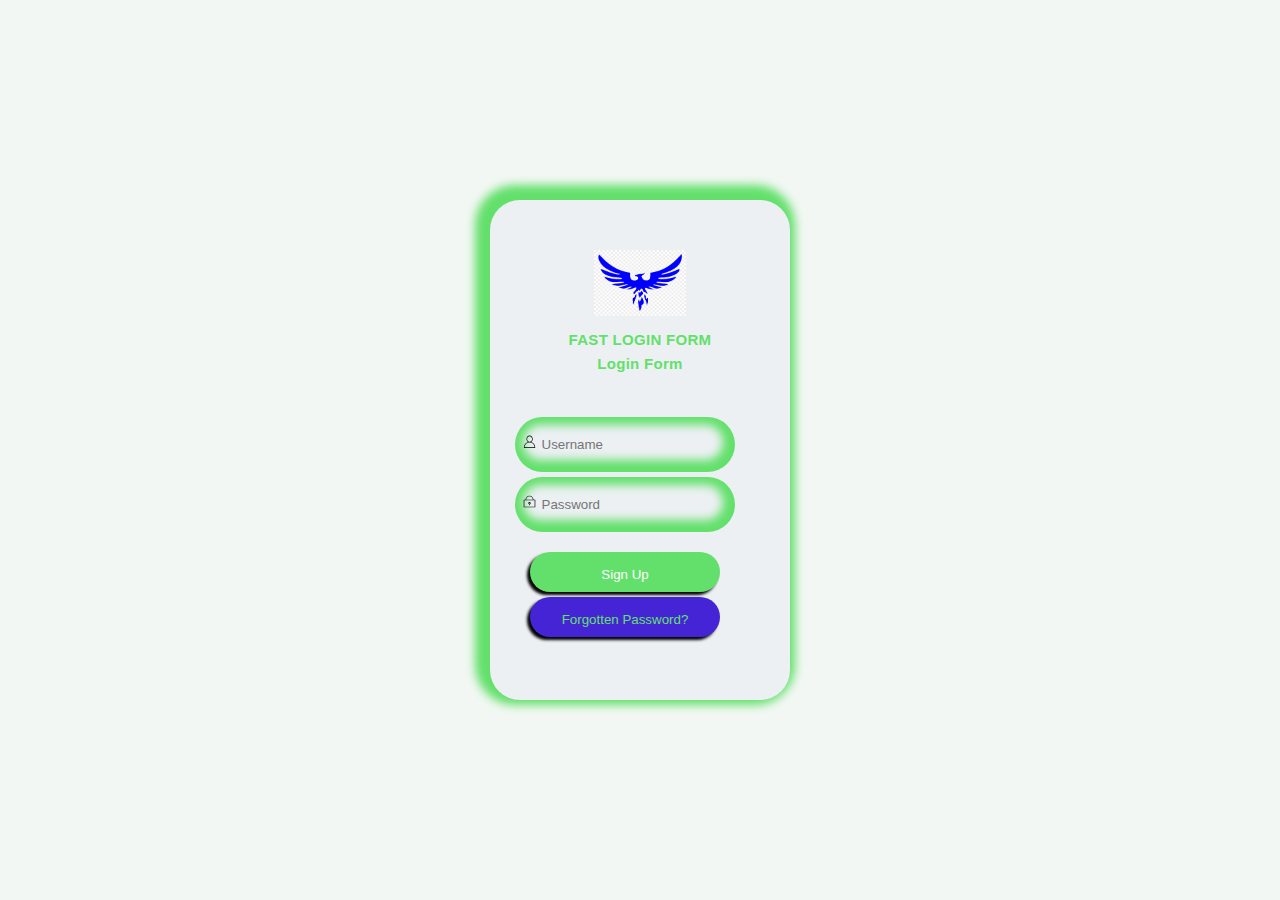
<file: index.html>
<!DOCTYPE html>
<html lang="en">
<head>
    <meta charset="UTF-8">
    <meta http-equiv="X-UA-Compatible" content="IE=edge">
    <meta name="viewport" content="width=device-width, initial-scale=1.0">
    <link rel="Stylesheet" href="CSS/index.css">
    <title>Login</title>
    <link rel="Icon" href="img/download.png" type="image/gif/png">
</head>
<body>
    
    <div class="login-form">
       <img src="img/download.png" alt="logo" width="100" height="66">
       <div class="title">Fast Login Form</div>
       <div class="Sub-title">Login Form</div>
       <div class="fields">
           <div class="username"><svg class="svg-icon" viewBox="0 0 20 20">
            <path d="M12.075,10.812c1.358-0.853,2.242-2.507,2.242-4.037c0-2.181-1.795-4.618-4.198-4.618S5.921,4.594,5.921,6.775c0,1.53,0.884,3.185,2.242,4.037c-3.222,0.865-5.6,3.807-5.6,7.298c0,0.23,0.189,0.42,0.42,0.42h14.273c0.23,0,0.42-0.189,0.42-0.42C17.676,14.619,15.297,11.677,12.075,10.812 M6.761,6.775c0-2.162,1.773-3.778,3.358-3.778s3.359,1.616,3.359,3.778c0,2.162-1.774,3.778-3.359,3.778S6.761,8.937,6.761,6.775 M3.415,17.69c0.218-3.51,3.142-6.297,6.704-6.297c3.562,0,6.486,2.787,6.705,6.297H3.415z"></path>
        </svg><input type="Username" placeholder="Username" class="user_input"></div>
          <div class="password"><svg class="svg-icon" viewBox="0 0 20 20">
            <path d="M17.308,7.564h-1.993c0-2.929-2.385-5.314-5.314-5.314S4.686,4.635,4.686,7.564H2.693c-0.244,0-0.443,0.2-0.443,0.443v9.3c0,0.243,0.199,0.442,0.443,0.442h14.615c0.243,0,0.442-0.199,0.442-0.442v-9.3C17.75,7.764,17.551,7.564,17.308,7.564 M10,3.136c2.442,0,4.43,1.986,4.43,4.428H5.571C5.571,5.122,7.558,3.136,10,3.136 M16.865,16.864H3.136V8.45h13.729V16.864z M10,10.664c-0.854,0-1.55,0.696-1.55,1.551c0,0.699,0.467,1.292,1.107,1.485v0.95c0,0.243,0.2,0.442,0.443,0.442s0.443-0.199,0.443-0.442V13.7c0.64-0.193,1.106-0.786,1.106-1.485C11.55,11.36,10.854,10.664,10,10.664 M10,12.878c-0.366,0-0.664-0.298-0.664-0.663c0-0.366,0.298-0.665,0.664-0.665c0.365,0,0.664,0.299,0.664,0.665C10.664,12.58,10.365,12.878,10,12.878"></path>
        </svg><input type="Password" placeholder="Password" class="pass_input"></div>
          <button class="button"><a href="HTML/Sign Up.html"class="jd">Sign Up</a></button>
          <button class="lata"><a href="HTML/Forgotten Password.html" class="partha">Forgotten Password?</a></button>
       </div>
    </div>
</body>
</html>
</file>
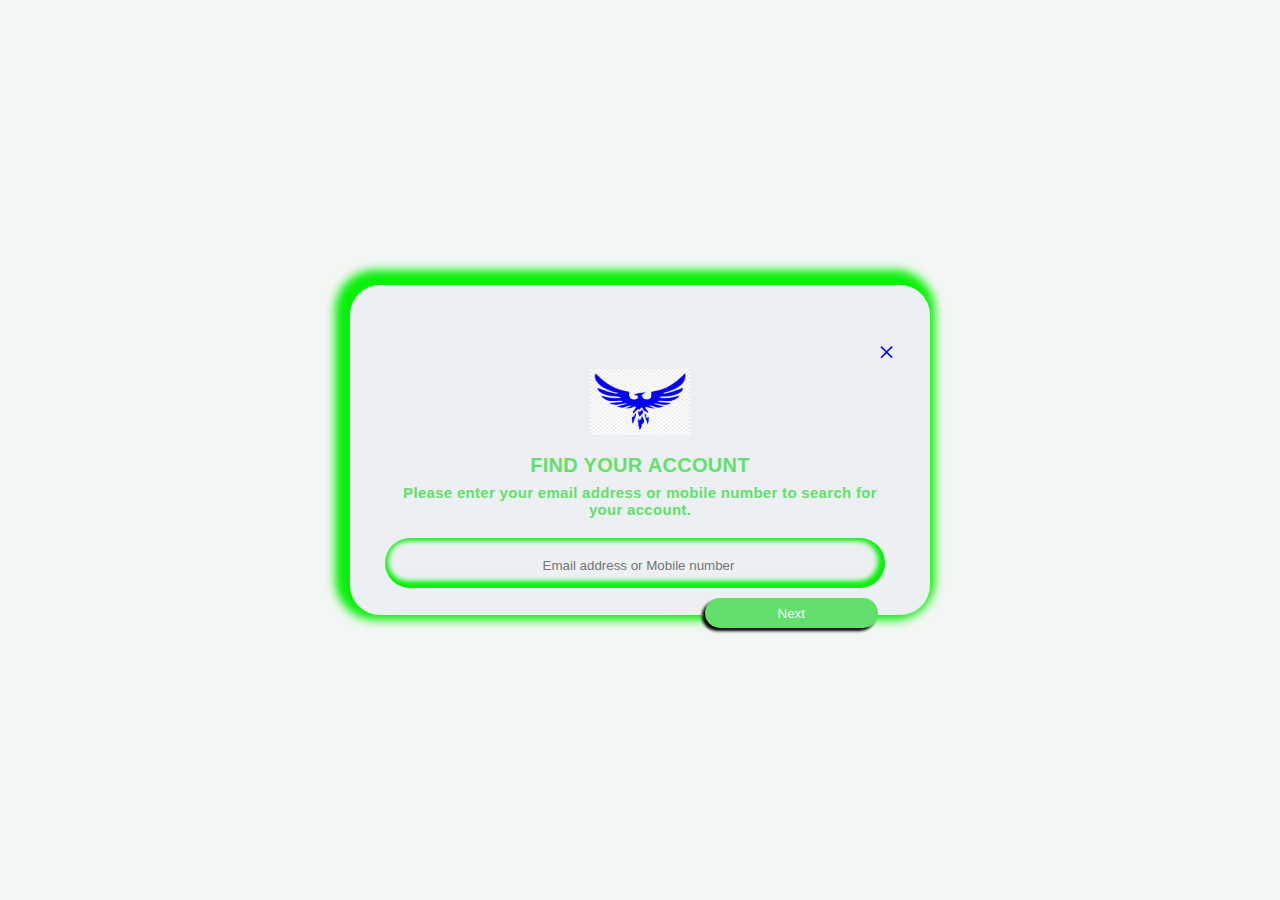
<file: HTML/Forgotten Password.html>
<!DOCTYPE html>
<html lang="en">
<head>
    <meta charset="UTF-8">
    <meta http-equiv="X-UA-Compatible" content="IE=edge">
    <meta name="viewport" content="width=device-width, initial-scale=1.0">
    <link rel="Stylesheet" href="../CSS/Forgotten password.css">
    <title>Forgotten Password। Can't Log In</title>
    <link rel="Icon" href="../img/download.png" type="image/gif/png">
</head>
<body>
    <div class="lata">
        <div class="sign"><div class="back"><a href="../index.html" class="back">×</a></div>
        <div class="logo"><img src="../img/download.png" alt="logo" width="100" height="66"></div>
        <div class="title">Find Your Account</div>
        <div class="sub-title">Please enter your email address or mobile number to search for your account.</div>
        <div class="fields">
            <div class="mobile"><input type="Email address or Mobile number" placeholder="Email address or Mobile number" size="60px" class="mobile_input"></div>
            <button class="button"><a href="../HTML/your name.html" class="meril">Next</a></button>
        </div>
        
    </div>
</body>
</html>
</file>
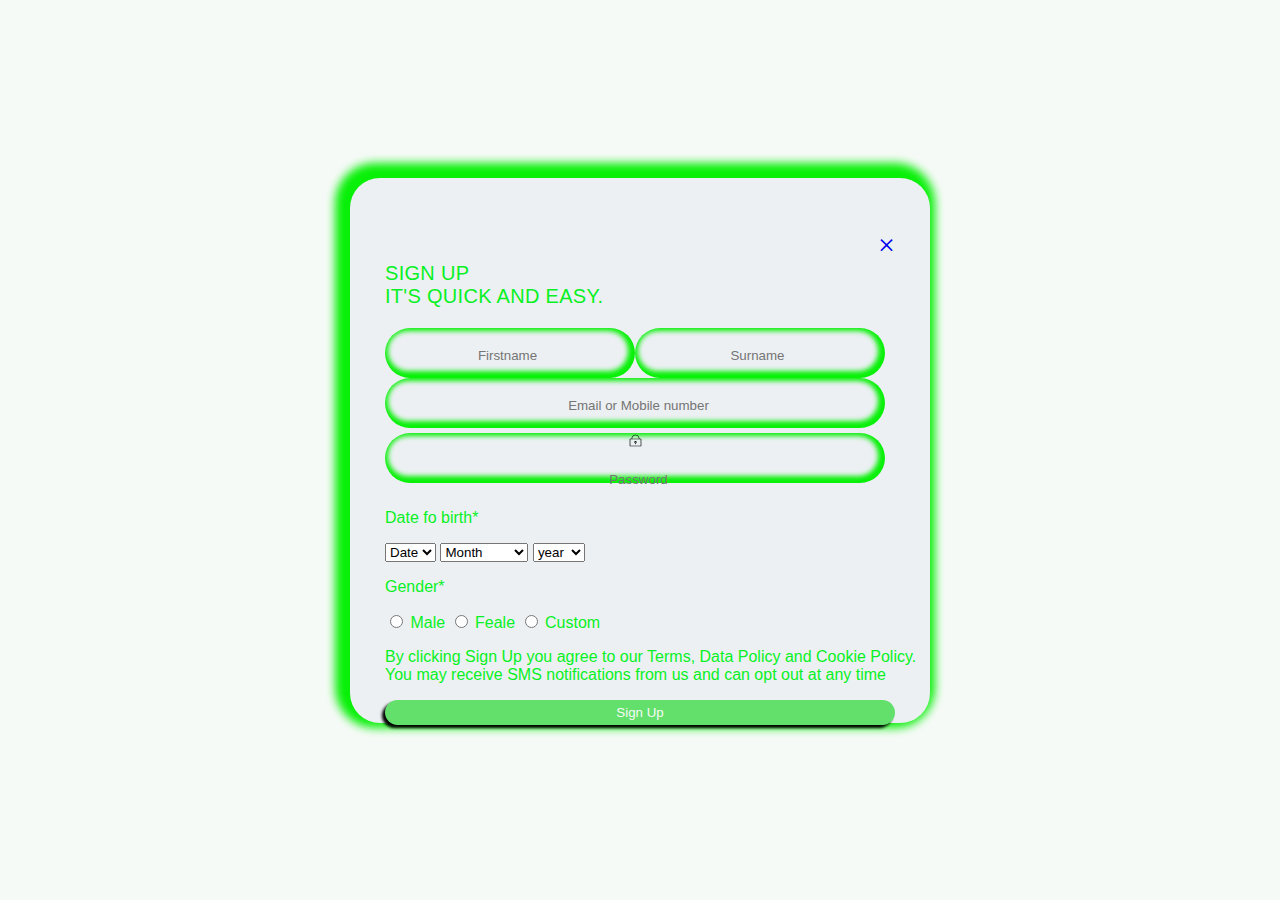
<file: HTML/Sign Up.html>
<!DOCTYPE html>
<html lang="en">
<head>
    <meta charset="UTF-8">
    <meta http-equiv="X-UA-Compatible" content="IE=edge">
    <meta name="viewport" content="width=device-width, initial-scale=1.0">
    <link rel="Stylesheet" href="../CSS/Sign Up.css">
    <title>Sign Up</title>
    <link rel="Icon" href="../img/download.png" type="image/gif/png">
</head>
<body>
    <div class="sign"><div class="back"><a href="../index.html" class="back">×</a></div>
        <div class="title">Sign Up<br/>
            It's quick and easy.</div>
            <div class="fields">
                <div class="username"><input type="Firstname" placeholder="Firstname" size="25px" class="user_input"></div>
               <div class="surname"><input type="surname" placeholder="Surname"size="25px" class="pass_input"></div>
               <div class="mobile"><input type="email or Mobile number" placeholder="Email or Mobile number" size="60px" class="mobile_input"></div>
               <div class="password"><svg class="svg-icon" viewBox="0 0 20 20">
                <path d="M17.308,7.564h-1.993c0-2.929-2.385-5.314-5.314-5.314S4.686,4.635,4.686,7.564H2.693c-0.244,0-0.443,0.2-0.443,0.443v9.3c0,0.243,0.199,0.442,0.443,0.442h14.615c0.243,0,0.442-0.199,0.442-0.442v-9.3C17.75,7.764,17.551,7.564,17.308,7.564 M10,3.136c2.442,0,4.43,1.986,4.43,4.428H5.571C5.571,5.122,7.558,3.136,10,3.136 M16.865,16.864H3.136V8.45h13.729V16.864z M10,10.664c-0.854,0-1.55,0.696-1.55,1.551c0,0.699,0.467,1.292,1.107,1.485v0.95c0,0.243,0.2,0.442,0.443,0.442s0.443-0.199,0.443-0.442V13.7c0.64-0.193,1.106-0.786,1.106-1.485C11.55,11.36,10.854,10.664,10,10.664 M10,12.878c-0.366,0-0.664-0.298-0.664-0.663c0-0.366,0.298-0.665,0.664-0.665c0.365,0,0.664,0.299,0.664,0.665C10.664,12.58,10.365,12.878,10,12.878"></path>
            </svg><input type="Password" placeholder="Password" size="60px" class="pass_input"></div>
              </div>
              <div class="date">
                <p>Date fo birth*</p>
                <select name="Date">
                    <option value ="Date"> Date</option>
                    <option value ="01"> 01</option>
                    <option value ="02"> 02</option>
                    <option value ="03"> 03</option>
                    <option value ="04"> 04</option>
                    <option value ="05"> 05</option>
                    <option value ="06"> 06</option>
                    <option value ="07"> 07</option>
                    <option value ="08"> 08</option>
                    <option value ="09"> 09</option>
                    <option value ="10"> 10</option>
                    <option value ="11"> 11</option>
                    <option value ="12"> 12</option>
                    <option value ="13"> 13</option>
                    <option value ="14"> 14</option>
                    <option value ="15"> 15</option>
                    <option value ="16"> 16</option>
                    <option value ="17"> 17</option>
                    <option value ="18"> 18</option>
                    <option value ="19"> 19</option>
                    <option value ="20"> 20</option>
                    <option value ="21"> 21</option>
                    <option value ="22"> 22</option>
                    <option value ="23"> 23</option>
                    <option value ="24"> 24</option>
                    <option value ="25"> 25</option>
                    <option value ="26"> 26</option>
                    <option value ="27"> 27</option>
                    <option value ="28"> 28</option>
                    <option value ="29"> 29</option>
                    <option value ="30"> 30</option>
                    <option value ="31"> 31</option>
        
                    
                </select>
                <select name="month"><option value="month"> Month</option>
                    <option value ="january"> January</option>
                    <option value ="february"> February</option>
                    <option value ="february"> March</option>
                    <option value ="february"> April</option>
                    <option value ="february"> May</option>
                    <option value ="february"> June</option>
                    <option value ="february"> July</option>
                    <option value ="february"> August</option>
                    <option value ="february"> September</option>
                    <option value ="february"> October</option>
                    <option value ="february"> November</option>
                    <option value ="february"> December</option></select>
                    <select name="year"><option value ="year"> year</option>
                        <option value ="1950"> 1950</option>
                        <option value ="1951"> 1950</option>
                        <option value ="1952"> 1952</option>
                        <option value ="1953"> 1953</option>
                        <option value ="1954"> 1954</option>
                        <option value ="1955"> 1955</option>
                        <option value ="1956"> 1956</option>
                        <option value ="1957"> 1957</option>
                        <option value ="1958"> 1958</option>
                        <option value ="1959"> 1959</option>
                        <option value ="1960"> 1960</option>
                        <option value ="1961"> 1961</option>
                        <option value ="1962"> 1962</option>
                        <option value ="1963"> 1963</option>
                        <option value ="1964"> 1964</option>
                        <option value ="1965"> 1965</option>
                        <option value ="1966"> 1966</option>
                        <option value ="1967"> 1967</option>
                        <option value ="1968"> 1968</option>
                        <option value ="1969"> 1969</option>
                        <option value ="1970"> 1970</option>
                        <option value ="1971"> 1971</option>
                        <option value ="1972"> 1972</option>
                        <option value ="1973"> 1973</option>
                        <option value ="1974"> 1974</option>
                        <option value ="1975"> 1975</option>
                        <option value ="1976"> 1976</option>
                        <option value ="1977"> 1977</option>
                        <option value ="1978"> 1978</option>
                        <option value ="1979"> 1979</option>
                        <option value ="1980"> 1980</option>
                        <option value ="1981"> 1981</option>
                        <option value ="1982"> 1982</option>
                        <option value ="1983"> 1983</option>
                        <option value ="1984"> 1984</option>
                        <option value ="1985"> 1985</option>
                        <option value ="1986"> 1986</option>
                        <option value ="1987"> 1987</option>
                        <option value ="1988"> 1988</option>
                        <option value ="1989"> 1989</option>
                        <option value ="1990"> 1990</option>
                        <option value ="1991"> 1991</option>
                        <option value ="1992"> 1992</option>
                        <option value ="1993"> 1993</option>
                        <option value ="1994"> 1994</option>
                        <option value ="1995"> 1995</option>
                        <option value ="1996"> 1996</option>
                        <option value ="1997"> 1997</option>
                        <option value ="1998"> 1998</option>
                        <option value ="1999"> 1999</option>
                        <option value ="2000"> 2000</option>
                        
                        <option value ="2001"> 2001</option>
                        <option value ="2002"> 2002</option>
                        <option value ="2003"> 2003</option>
                        <option value ="2004"> 2004</option>
                        <option value ="2005"> 2005</option>
                        <option value ="2006"> 2006</option>
                        <option value ="2007"> 2007</option>
                        <option value ="2008"> 2008</option>
                        <option value ="2009"> 2009</option>
                        <option value ="2010"> 2010</option>
                        <option value ="2011"> 2011</option>
                        <option value ="2012"> 2012</option>
                        <option value ="2013"> 2013</option>
                        <option value ="2014"> 2014</option>
                        <option value ="2015"> 2015</option>
                        <option value ="2016"> 2016</option>
                        <option value ="2017"> 2017</option>
                        <option value ="2018"> 2018</option>
                        <option value ="2019"> 2019</option>
                        <option value ="2020"> 2020</option>
                        <option value ="2021"> 2021</option>
                        <option value ="2022"> 2022</option>
                        </select>
                        <p>Gender*</p>
                        <input type="radio" id="Male" name="fav_language" value="Male">
                        <label for="Male">Male</label>
                        <input type="radio" id="Feale" name="fav_language" value="Feale">
                        <label for="Feale">Feale</label>
                        <input type="radio" id="Custom" name="fav_language" value="Custom">
                        <label for="Custom">Custom</label>
                        <p>By clicking Sign Up you agree to our Terms, Data Policy and Cookie Policy. <br/>You may receive SMS notifications from us and can opt out at any time</p>
                        <button class="button"><a href="../index.html" class="meril">Sign Up</a></button>
                    
              </div>
    </div>
    
    
</body>
</html>
</file>
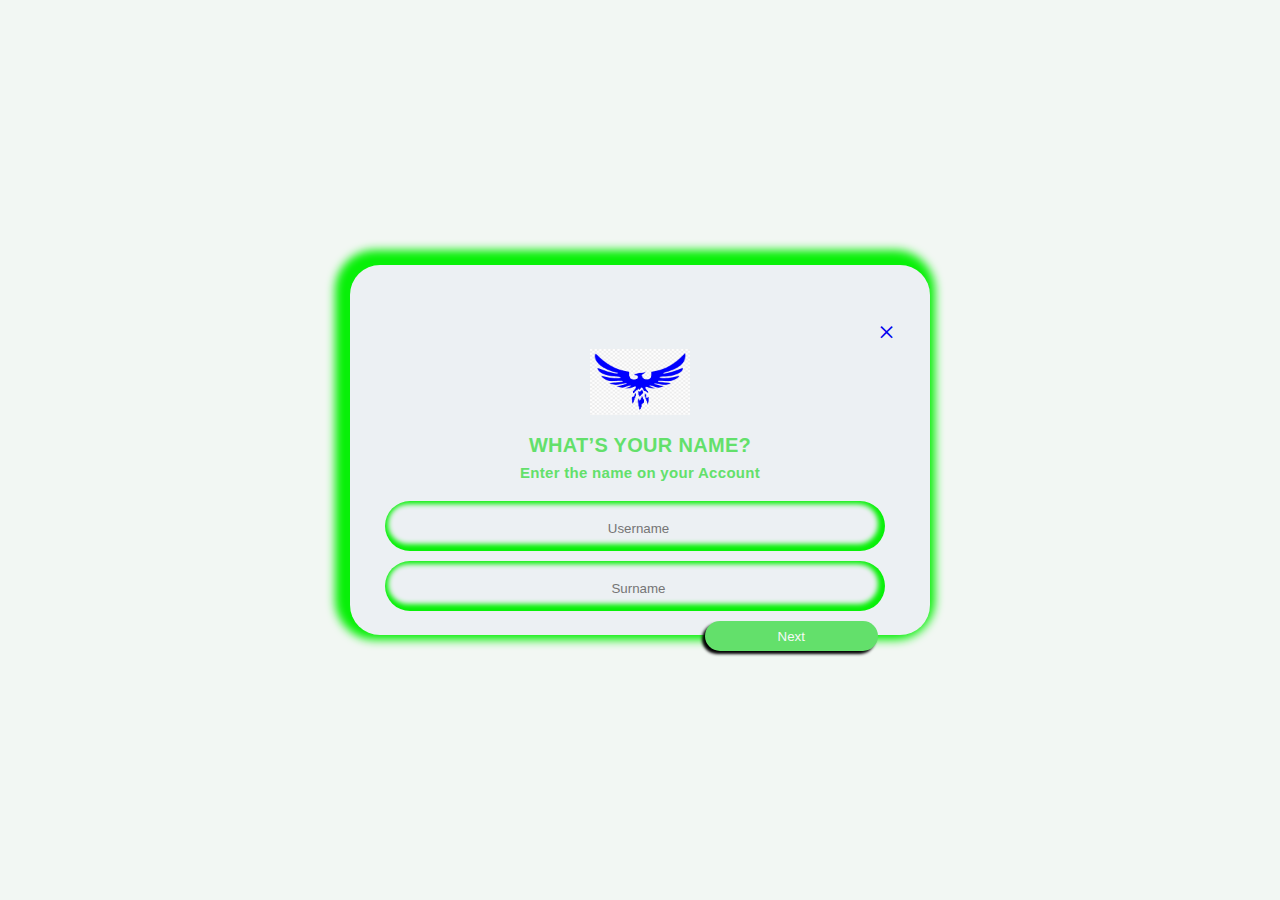
<file: HTML/your name.html>
<!DOCTYPE html>
<html lang="en">
<head>
    <meta charset="UTF-8">
    <meta http-equiv="X-UA-Compatible" content="IE=edge">
    <meta name="viewport" content="width=device-width, initial-scale=1.0">
    <link rel="Stylesheet" href="../CSS/your name.css">
    <title>Forgotten Password। Can't Log In</title>
    <link rel="Icon" href="../img/download.png" type="image/gif/png">
</head>
<body>
    <div class="lata">
        <div class="sign"><div class="back"><a href="../index.html" class="back">×</a></div>
    <div class="logo"><img src="../img/download.png" alt="logo" width="100" height="66"></div>
    <div class="title">What’s your name?</div>
    <div class="sub-title">Enter the name on your Account</div>
    <div class="fields">
        <div class="mobile"><input type="Username" placeholder="Username" size="60px" class="mobile_input"></div>
        <div class="mobile"><input type="Surnamer" placeholder="Surname" size="60px" class="mobile_input"></div>
        <button class="button"><a href="../index.html" class="meril">Next</a></button>

    </div>
</div>
    </div>
</body>
</html>
</file>
<file: CSS/index.css>
*{
    box-sizing: border-box;
}
body{
    margin: 0;
    height: 100vh;
    width: 100vw;
    overflow: hidden;
    display: flex;
    align-items: center;
    justify-content: center;
    color: #63e06b;
    background-color: #f2f7f3;
}
.login-form{
    width: 300px;
    height: 500px;
    background-color:#ecf0f3;
    border-radius: 30px;
    box-shadow: -5px -5px 10px 10px #63e06b ;
    padding: 50px 35px 35px 35px;
}
.title{
    text-align: center;
    text-transform: uppercase;
    font-family: sans-serif;
    font-size: 15px;
    padding-top: 15px;
    letter-spacing: .3px;
    font-weight: bold;
}
.Sub-title{
    text-align: center;
    font-family: sans-serif;
    font-size: 15px;
    padding-top: 7px;
    letter-spacing: .3px;
    font-weight: bold;
}
.fields{
    width: 200px;
    padding: 60px 5px 5px 5px;
}
.fields input{
    border: none;
    outline: none;
    background: none;
    color: #555;
    padding: 20px 10px 20px 5px;
}
.username, .password{ margin: -15px;
    text-align: center;
    margin-bottom: 20px;
    border-radius: 30px;
    box-shadow: inset -2px -2px 10px 10px #63e06b ;
}
.button{
    outline: none;
    border: none;
    cursor: pointer;
    width: 100%;
    height: 40px;
    border-radius: 20px;
    background-color: #63e06b;
    box-shadow: -3px 3px 3px  black;
    padding: 15px;
    margin-bottom: 5px;
}
.jd{
    text-decoration: none;
    color: white;
}
.fields svg{
    height: 15px;  
}
.lata{outline: none;
    border: none;
    cursor: pointer;
    width: 100%;
    height: 40px;
    border-radius: 20px;
    background-color: #4524d6;
    box-shadow: -3px 3px 3px  black;
    padding: 15px;
}
.partha{
    text-decoration: none;
    color: #63e06b;
}
.login-form img{
    display: block;
    width: 40%;
    margin: auto;
}
</file>
<file: CSS/Forgotten password.css>
*{
    box-sizing: border-box;
}
body{
    margin: 0;
    height: 100vh;
    width: 100vw;
    overflow: hidden;
    display: flex;
    align-items: center;
    justify-content: center;
    color: #63e06b;
    background-color: #f2f7f3;
}
.lata{
    width: 580px;
    height: 330px;
    background-color:#ecf0f3;
    border-radius: 30px;
    box-shadow: -5px -5px 10px 10px #08f008 ;
    padding: 50px 35px 35px 35px;
}
.title{
    text-align: center;
    text-transform: uppercase;
    font-family: sans-serif;
    font-size: 20px;
    padding-top: 15px;
    letter-spacing: .3px;
    font-weight: bold;
}
.sub-title{
    text-align: center;
    font-family: sans-serif;
    font-size: 15px;
    padding-top: 7px;
    letter-spacing: .3px;
    font-weight: bold;
}
.fields{
    width: 350px;
    padding: 20px 5px 5px 0px;
}
.fields input{text-align: center;
    border: none;
    outline: none;
    background: none;
    color: #555;
    padding: 20px 10px 20px 5px;}
    .mobile{
        width: 500px;
    height: 50px;
        text-align: center;
        margin-bottom: 10px;
        border-radius: 30px;
        box-shadow: inset -2px -2px 5px 5px #08f008 ;
    }
    .logo{
        text-align: center;
    }
    .button{ margin-left: 320px;
        outline: none;
    border: none;
    cursor: pointer;
    width: 50%;
    height: 30px;
    border-radius: 30px;
    background-color: #63e06b;
    box-shadow: -3px 3px 3px  black;
    color: white;}
    .meril{
        text-decoration: none;
        color: #f6faf7;}
    .back{
            cursor: pointer;
            font-size: 30px;
            text-decoration: none;
            text-align: end;}
</file>
<file: CSS/Sign Up.css>
*{
    box-sizing: border-box;
}
body{
    margin: 0;
    height: 100vh;
    width: 100vw;
    overflow: hidden;
    display: flex;
    align-items: center;
    justify-content: center;
    color: rgb(9, 240, 36);
    background-color: #f6faf7;
}
.sign{
    width: 580px;
    height: 545px;
    background-color:#ecf0f3;
    border-radius: 30px;
    box-shadow: -5px -5px 10px 10px #08f008 ;
    padding: 50px 35px 35px 35px;
}
.title{
    text-align: left;
    text-transform: uppercase;
    font-family: sans-serif;
    font-size: 20px;
    padding-top:0px;
    letter-spacing: .3px;}
    .fields{
        width: 350px;
        padding: 20px 5px 5px 0px;
    }
    .fields input{ text-align: center;
        border: none;
        outline: none;
        background: none;
        color: #555;
        padding: 20px 10px 20px 5px;
    }
    .username{
        width: 250px;
    height: 50px;
        text-align: center;
        margin-bottom: 5px;
        border-radius: 30px;
        box-shadow: inset -2px -2px 5px 5px #08f008 ;
    }
    .mobile,.password{ 
        width: 500px;
    height: 50px;
        text-align: center;
        margin-bottom: 5px;
        border-radius: 30px;
        box-shadow: inset -2px -2px 5px 5px #08f008 ;
    }
    .date{
        width: 600px;
    height: 30px;
    padding: -100px;
    font-family: sans-serif;
    text-transform: unset;
    }
    .button{
        outline: none;
    border: none;
    cursor: pointer;
    width: 85%;
    height: 25px;
    border-radius: 30px;
    background-color: #63e06b;
    box-shadow: -3px 3px 3px  black;
    color: white;
    }
    .back{
        cursor: pointer;
        font-size: 30px;
        text-decoration: none;
        text-align: end;
    }
    .meril{
        text-decoration: none;
        color: #f6faf7;
    }
    .password svg{
        height: 15px;
        margin: 0px;
    }
    .surname{
        margin-left: 250px;
        width: 250px;
        height: 50px;
            text-align: center;
            margin-top: -55px;
            border-radius: 30px;
            box-shadow: inset -2px -2px 5px 5px #08f008 ;
        }
</file>
<file: CSS/your name.css>
*{
    box-sizing: border-box;
}
body{
    margin: 0;
    height: 100vh;
    width: 100vw;
    overflow: hidden;
    display: flex;
    align-items: center;
    justify-content: center;
    color: #63e06b;
    background-color: #f2f7f3;
}
.lata{
    width: 580px;
    height: 370px;
    background-color:#ecf0f3;
    border-radius: 30px;
    box-shadow: -5px -5px 10px 10px #08f008 ;
    padding: 50px 35px 35px 35px;
}
.title{
    text-align: center;
    text-transform: uppercase;
    font-family: sans-serif;
    font-size: 20px;
    padding-top: 15px;
    letter-spacing: .3px;
    font-weight: bold;
}
.sub-title{
    text-align: center;
    font-family: sans-serif;
    font-size: 15px;
    padding-top: 7px;
    letter-spacing: .3px;
    font-weight: bold;
}
.fields{
    width: 350px;
    padding: 20px 5px 5px 0px;
}
.fields input{text-align: center;
    border: none;
    outline: none;
    background: none;
    color: #555;
    padding: 20px 10px 20px 5px;}
    .mobile{
        width: 500px;
    height: 50px;
        text-align: center;
        margin-bottom: 10px;
        border-radius: 30px;
        box-shadow: inset -2px -2px 5px 5px #08f008 ;
    }
    .logo{
        text-align: center;
    }
    .button{ margin-left: 320px;
        outline: none;
    border: none;
    cursor: pointer;
    width: 50%;
    height: 30px;
    border-radius: 30px;
    background-color: #63e06b;
    box-shadow: -3px 3px 3px  black;
    color: white;}
    .meril{
        text-decoration: none;
        color: #f6faf7;}
    .back{
            cursor: pointer;
            font-size: 30px;
            text-decoration: none;
            text-align: end;}
</file>
